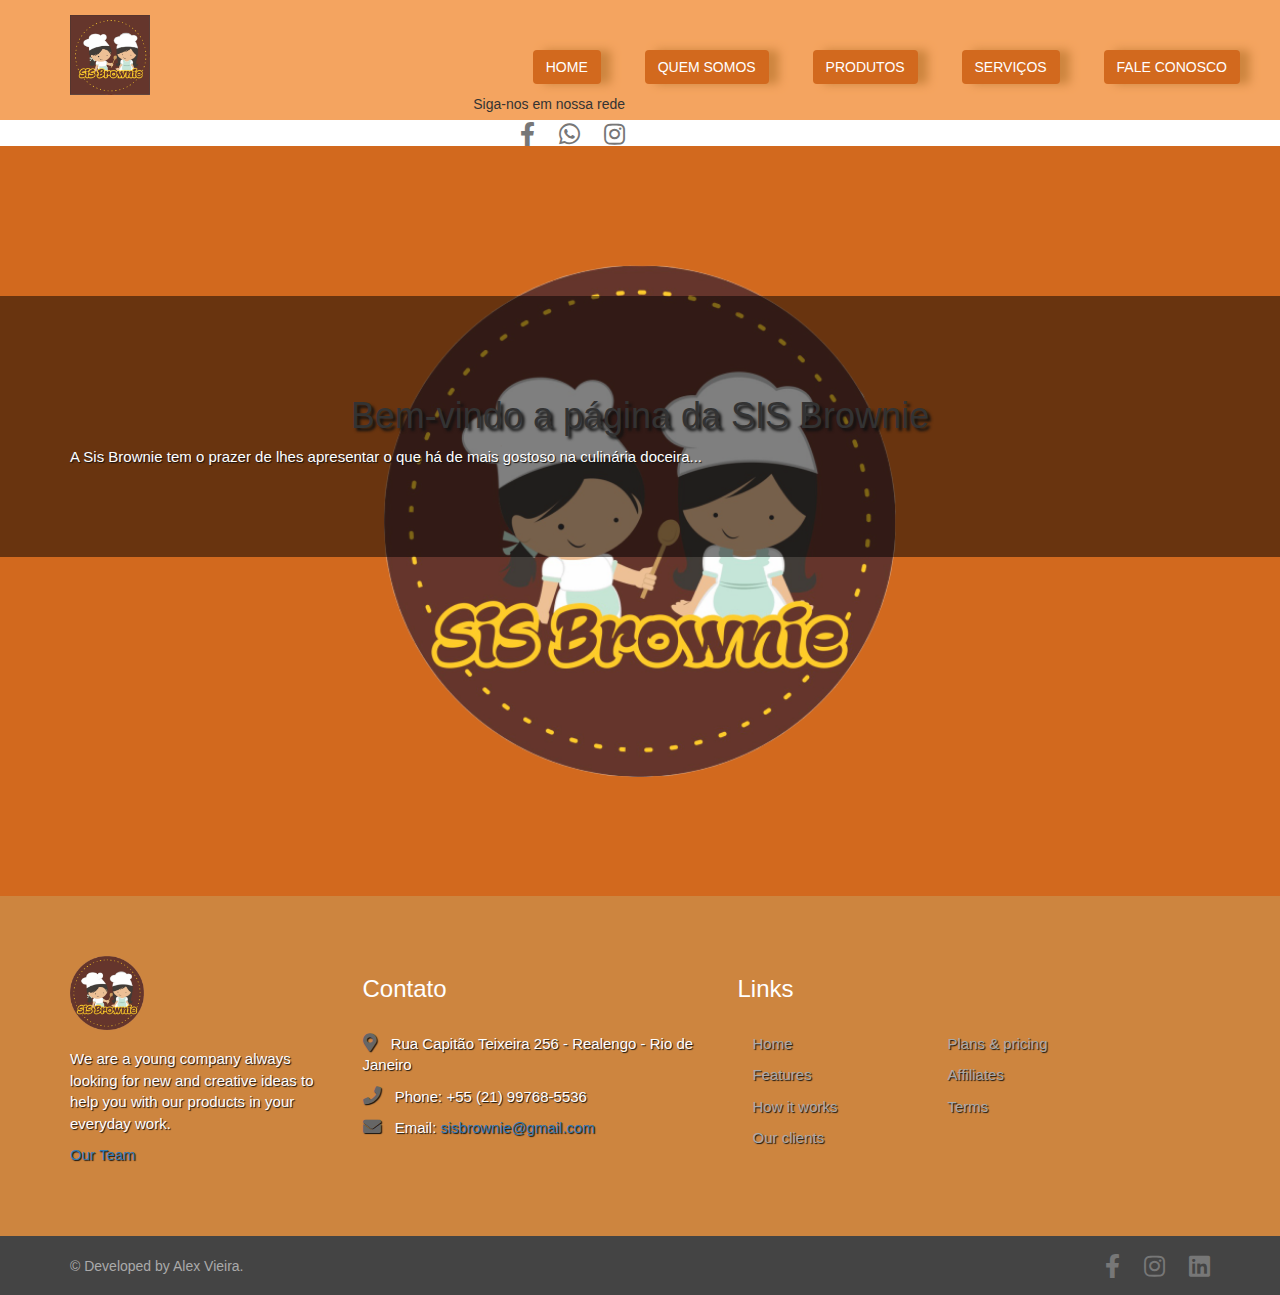
<file: Index.html>
<!DOCTYPE html>

<html>
	<head>
		<meta charset="UTF-8" />
		<title>Sis Brownie</title>
		<link rel="stylesheet" type="text/css" href="css/Style.css">
		<link rel="stylesheet" href="bootstrap/css/bootstrap.min.css">
		<link rel="stylesheet" href="https://use.fontawesome.com/releases/v5.0.6/css/all.css">
				
	</head>

	<body>
		<header>
			<div class="container" >
				<img src="imagens/logo3.jpeg" id="logotipo" alt="Logotipo">
			</div>
				<div id="menu">
					    <a href="Index.html">
							<button class="btn btn-menu">Home</button>
						</a>
						<a href="QuemSomos.html">
							<button class="btn btn-menu">Quem Somos</button>
						</a>
						<a href="Produtos.html">
							<button class="btn btn-menu">Produtos</button>
						</a>
						<a href="Servicos.html">
							<button class="btn btn-menu">Serviços</button>
						</a>	
						<a href="FaleConosco.html">
							<button class="btn btn-menu">Fale Conosco</button>
						</a>
				</div>
						<div class="col-md-6 footer-social">
							<h5> Siga-nos em nossa rede</h5>
	                    	<a href="https://www.facebook.com/sis2brownie"><i class="fab fa-facebook-f"></i></a> 
							<a href="wa.me/5521997685536"><i class="fab fa-whatsapp"></i></a> 
							<a href="https://instagram.com/sis.browni?igshid=m5scihioqeij"><i class="fab fa-instagram"></i></a> 
						</div>
		</header>
			<div id="principal">
				<div class="efeito">
					<div class="container">
						<h1>Bem-vindo a página da SIS Brownie</h1>
						<p>A Sis Brownie tem o prazer de lhes apresentar o que há de mais gostoso na culinária doceira...
						</p>
					</div>
				</div>
			</div>
		<footer>
        	<div class="footer-top">
		        <div class="container">
		        	<div class="row">
		        		<div class="col-md-3 footer-about wow fadeInUp">
		        			<img class="logo-footer" src="assets/img/logo.png" alt="logo-footer" data-at2x="assets/img/logo.png">
		        			<p>
		        				We are a young company always looking for new and creative ideas to help you with our products in your everyday work.
		        			</p>
		        			<p><a href="#">Our Team</a></p>
	                    </div>
		        		<div class="col-md-4 offset-md-1 footer-contact wow fadeInDown">
		        			<h3>Contato</h3>
		                	<p><i class="fas fa-map-marker-alt"></i> Rua Capitão Teixeira 256 - Realengo - Rio de Janeiro</p>
		                	<p><i class="fas fa-phone"></i> Phone: +55 (21) 99768-5536</p>
		                	<p><i class="fas fa-envelope"></i> Email: <a href="mailto:sisbrownie@gmail.com">sisbrownie@gmail.com</a></p>
		                </div>
	                    <div class="col-md-4 footer-links wow fadeInUp">
	                    	<div class="row">
	                    		<div class="col">
	                    			<h3>Links</h3>
	                    		</div>
	                    	</div>
	                    	<div class="row">
	                    		<div class="col-md-6">
	                    			<p><a class="scroll-link" href="#top-content">Home</a></p>
	                    			<p><a href="#">Features</a></p>
	                    			<p><a href="#">How it works</a></p>
	                    			<p><a href="#">Our clients</a></p>
	                    		</div>
	                    		<div class="col-md-6">
	                    			<p><a href="#">Plans &amp; pricing</a></p>
	                    			<p><a href="#">Affiliates</a></p>
	                    			<p><a href="#">Terms</a></p>
	                    		</div>
	                    	</div>
	                    </div>
		            </div>
		        </div>
	        </div>
	        <div class="footer-bottom">
	        	<div class="container">
	        		<div class="row">
	           			<div class="col-md-6 footer-copyright">
	                    	&copy; Developed by Alex Vieira.
	                    </div>
	           			<div class="col-md-6 footer-social">
	           				
	                    	<a href="#"><i class="fab fa-facebook-f"></i></a> 
							<a href="#"><i class="fab fa-instagram"></i></a> 
							<a href="https://www.linkedin.com/in/alexvieira-1979"><i class="fab fa-linkedin"></i></a>
						</div>
	           		</div>
	        	</div>
	        </div>
        </footer>
	</body>
</html>
</file>
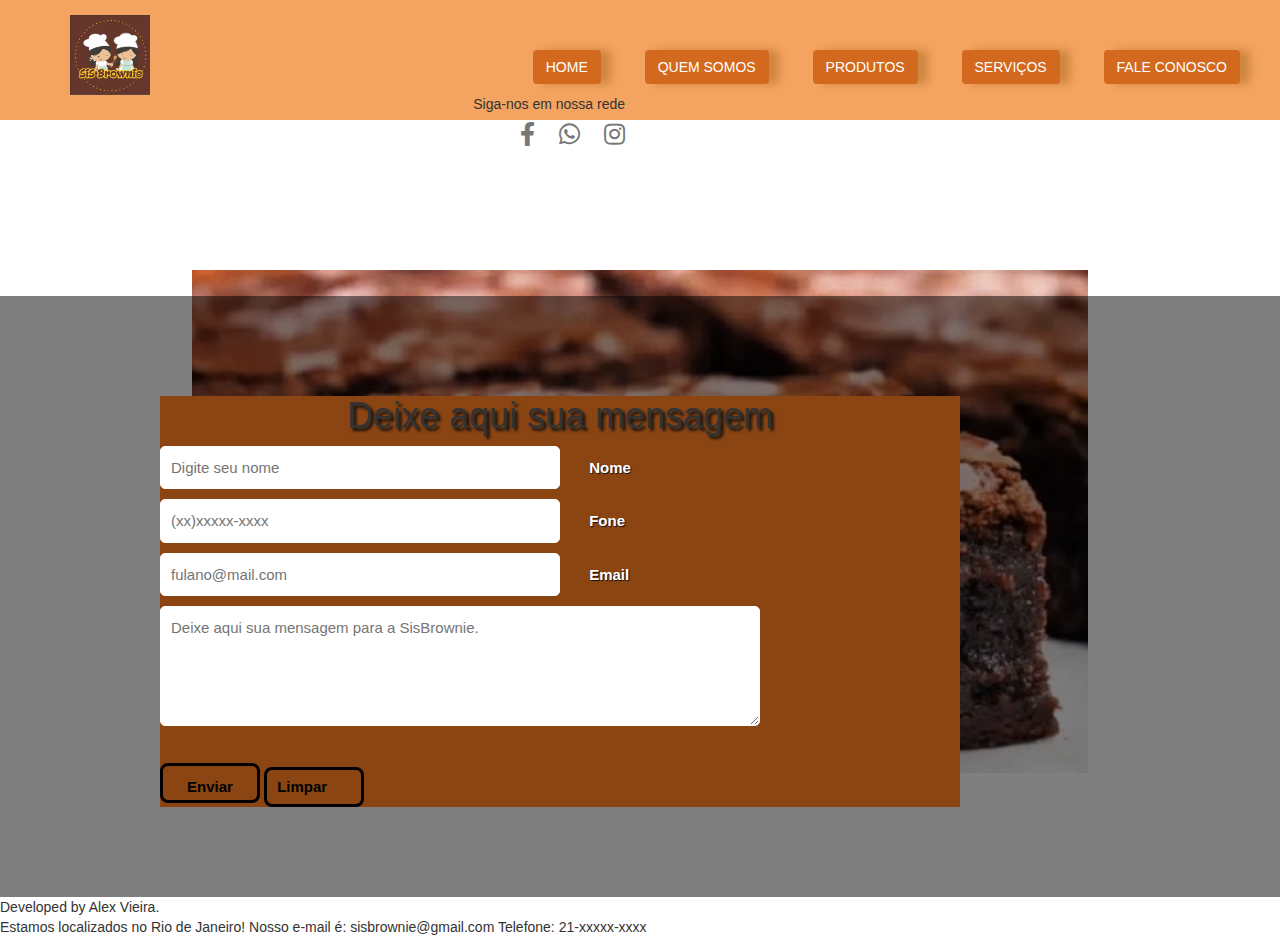
<file: FaleConosco.html>
<!DOCTYPE html>

<html>
	<head>
		<meta charset="UTF-8" />
		<title>Fale Conosco</title>
		<link rel="stylesheet" type="text/css" href="css/Style.css">
		<link rel="stylesheet" href="bootstrap/css/bootstrap.min.css">
		<link rel="stylesheet" href="https://use.fontawesome.com/releases/v5.0.6/css/all.css">
				
	</head>

	<body>
		<header>
			<div class="container" >
				<img src="imagens/logo3.jpeg" id="logotipo" alt="Logotipo">
			</div>
				<div id="menu">
					    <a href="Index.html">
							<button class="btn btn-menu">Home</button>
						</a>
						<a href="QuemSomos.html">
							<button class="btn btn-menu">Quem Somos</button>
						</a>
						<a href="Produtos.html">
							<button class="btn btn-menu">Produtos</button>
						</a>
						<a href="Servicos.html">
							<button class="btn btn-menu">Serviços</button>
						</a>	
						<a href="FaleConosco.html">
							<button class="btn btn-menu">Fale Conosco</button>
						</a>
				</div>
						<div class="col-md-6 footer-social">
							<h5> Siga-nos em nossa rede</h5>
	                    	<a href="https://www.facebook.com/sis2brownie"><i class="fab fa-facebook-f"></i></a> 
							<a href="wa.me/5521997685536"><i class="fab fa-whatsapp"></i></a> 
							<a href="https://instagram.com/sis.browni?igshid=m5scihioqeij"><i class="fab fa-instagram"></i></a> 
						</div>
		</header>
			<div id="principalFC">
				<div class="efeitoFC">
					<div class="containerFC">
					<!--h1>Fale Conosco</h1-->
					<form name="meu_form">
 
        <h1>Deixe aqui sua mensagem</h1>
 
        <p class="nome">
        	
            <input type="text" id="nomeid" name="nome" placeholder="Digite seu nome" required="required"/>
            <label for="nome">Nome</label>
        </p>
        <p class="fone">
        	
            <input type="text" id="foneid" name="fone" placeholder="(xx)xxxxx-xxxx" name="fone"/>
            <label for="fone">Fone</label>
        </p>
        <p>
        	
            <input type="email" id="emailid" name="email" placeholder="fulano@mail.com"  />
            <label for="email">Email</label>
        </p>
        <p>
            <textarea placeholder="Deixe aqui sua mensagem para a SisBrownie."></textarea>
        </p>
        <br>
        <p class="submit" class="clear">
            <input type="submit" onclick="Enviar();" value="Enviar" />
            <input type="clear" onclick="Limpar();" value="Limpar" />
        </p>
        
 
    </form>
					</div>
				</div>
			</div>
					
	</body>
	<footer>Developed by Alex Vieira.
		<br>
		Estamos localizados no Rio de Janeiro! Nosso e-mail é: sisbrownie@gmail.com Telefone: 21-xxxxx-xxxx</br>
	</footer>
</html>
</file>
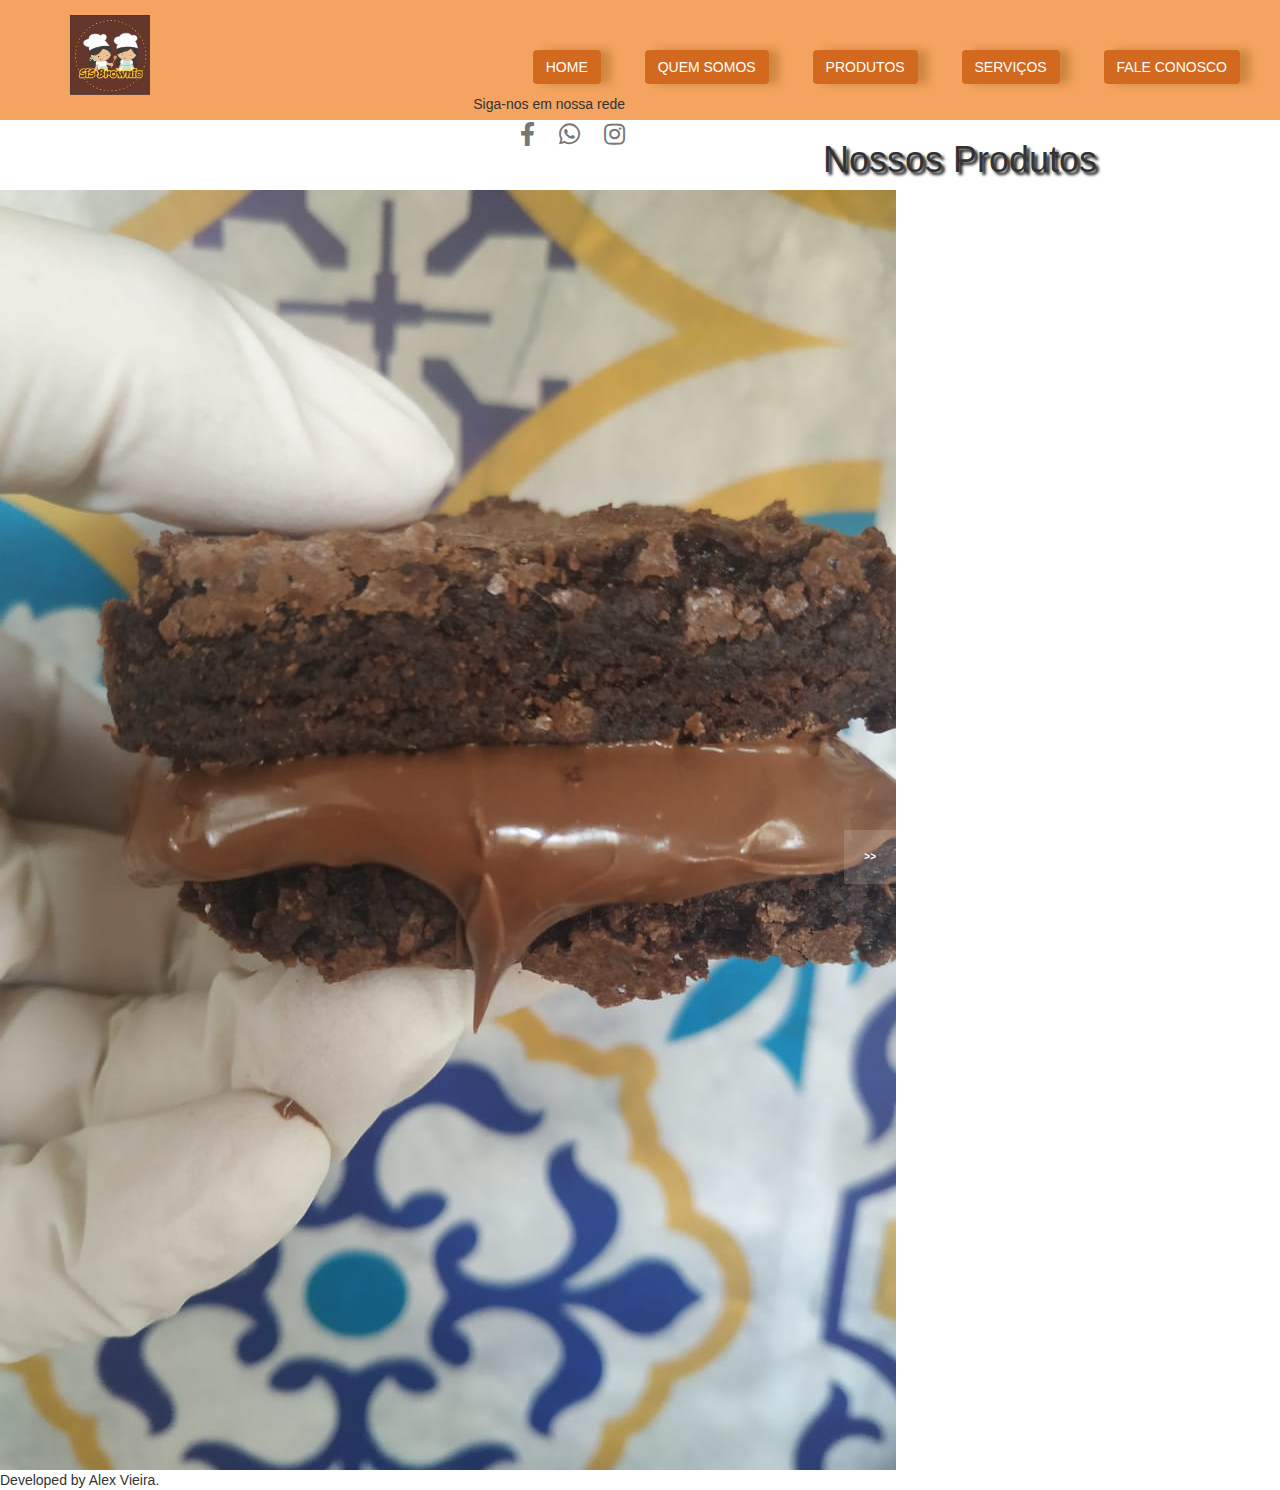
<file: Produtos.html>
<!DOCTYPE html>

<html>
	<head>
		<meta charset="UTF-8" />
		<title>Produtos</title>
		<link rel="stylesheet" type="text/css" href="css/Style.css">
		<link rel="stylesheet" href="bootstrap/css/bootstrap.min.css">
		<link rel="stylesheet" href="https://use.fontawesome.com/releases/v5.0.6/css/all.css">
				
	</head>

	<body>
		<header>
			<div class="container" >
				<img src="imagens/logo3.jpeg" id="logotipo" alt="Logotipo">
			</div>
				<div id="menu">
					    <a href="Index.html">
							<button class="btn btn-menu">Home</button>
						</a>
						<a href="QuemSomos.html">
							<button class="btn btn-menu">Quem Somos</button>
						</a>
						<a href="Produtos.html">
							<button class="btn btn-menu">Produtos</button>
						</a>
						<a href="Servicos.html">
							<button class="btn btn-menu">Serviços</button>
						</a>	
						<a href="FaleConosco.html">
							<button class="btn btn-menu">Fale Conosco</button>
						</a>
				</div>
						<div class="col-md-6 footer-social">
							<h5> Siga-nos em nossa rede</h5>
	                    	<a href="https://www.facebook.com/sis2brownie"><i class="fab fa-facebook-f"></i></a> 
							<a href="wa.me/5521997685536"><i class="fab fa-whatsapp"></i></a> 
							<a href="https://instagram.com/sis.browni?igshid=m5scihioqeij"><i class="fab fa-instagram"></i></a> 
						</div>
		</header>
			<div id="principalProd.">
				<div class="efeitoProd.">
					<div class="containerProd.">
					<h1>Nossos Produtos</h1>

<section class="carousel">
	  <input type="radio" name="carousel" id="carousel1" checked="checked" />
	  <input type="radio" name="carousel" id="carousel2" />
	  <input type="radio" name="carousel" id="carousel3" />
	  <input type="radio" name="carousel" id="carousel4" />
	  
	<main class="carousel__stage">  
		    <aside class="carousel__item">      
		      <img class="carousel__image" src="imagens/Brownie1.jpeg" style="margin-right: 50px" />
		      <img class="carousel__image" src="imagens/Brownie7.jpeg" />
		      <label for="carousel2" class="carousel__next"></label>
		    </aside>
	    
		    <aside class="carousel__item">
		      <label for="carousel1" class="carousel__prev"></label>
		      <img class="carousel__image" src="imagens/Brownie2.jpeg" style="margin-right: 50px" />
		      <img class="carousel__image" src="imagens/Brownie6.jpeg" style="margin-right: 50px" />
		      <img class="carousel__image" src="imagens/Brownie9.jpeg" />
		      <label for="carousel3" class="carousel__next"></label>
		    </aside>
		    
		    <aside class="carousel__item">
		      <label for="carousel2" class="carousel__prev"></label>
		      <img class="carousel__image" src="imagens/Brownie3.jpeg"  style="margin-right: 50px" />
		      <img class="carousel__image" src="imagens/Brownie10.jpeg" style="margin-right: 50px" />
		      <img class="carousel__image" src="imagens/Brownie4.jpeg" />
		      <label for="carousel4" class="carousel__next"></label>
		    </aside>
	    
		    <aside class="carousel__item">
		      <label for="carousel3" class="carousel__prev"></label>
		      <img class="carousel__image" src="imagens/Brownie11.jpeg" style="margin-right: 50px" />
		      <img class="carousel__image" src="imagens/Brownie4.jpeg"  style="margin-right: 50px" />
		      <img class="carousel__image" src="imagens/Brownie5.jpeg" />
		    </aside>
    </main>
</section>
					</div>
				</div>
			</div>
		<!--button class="btn btn-green">Texto</button-->
			
	</body>
	<footer>Developed by Alex Vieira.</footer>
</html>
</file>
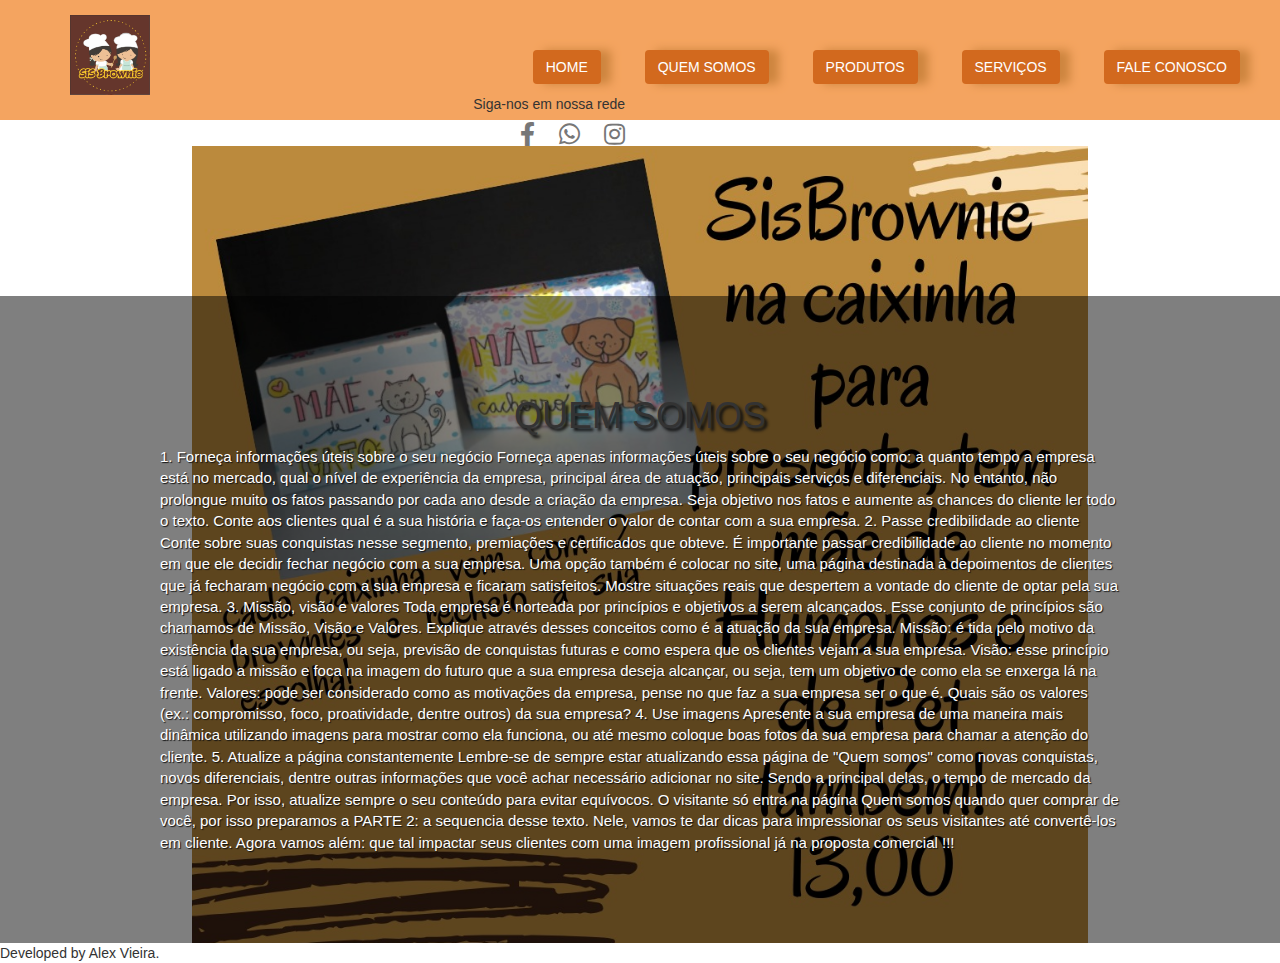
<file: QuemSomos.html>
<!DOCTYPE html>

<html>
	<head>
		<meta charset="UTF-8" />
		<title>Quem somos</title>
		<link rel="stylesheet" type="text/css" href="css/Style.css">
		<link rel="stylesheet" href="bootstrap/css/bootstrap.min.css">
		<link rel="stylesheet" href="https://use.fontawesome.com/releases/v5.0.6/css/all.css">
				
	</head>

	<body>
		<header>
			<div class="container" >
				<img src="imagens/logo3.jpeg" id="logotipo" alt="Logotipo">
			</div>
				<div id="menu">
					    <a href="Index.html">
							<button class="btn btn-menu">Home</button>
						</a>
						<a href="QuemSomos.html">
							<button class="btn btn-menu">Quem Somos</button>
						</a>
						<a href="Produtos.html">
							<button class="btn btn-menu">Produtos</button>
						</a>
						<a href="Servicos.html">
							<button class="btn btn-menu">Serviços</button>
						</a>	
						<a href="FaleConosco.html">
							<button class="btn btn-menu">Fale Conosco</button>
						</a>
				</div>
						<div class="col-md-6 footer-social">
							<h5> Siga-nos em nossa rede</h5>
	                    	<a href="https://www.facebook.com/sis2brownie"><i class="fab fa-facebook-f"></i></a> 
							<a href="wa.me/5521997685536"><i class="fab fa-whatsapp"></i></a> 
							<a href="https://instagram.com/sis.browni?igshid=m5scihioqeij"><i class="fab fa-instagram"></i></a> 
						</div>
		</header>
		<!--img src="logo.jpeg" background="" width="85px" height="85px"-->
			<div id="principalQS">
				<div class="efeitoQS">
					<div class="containerQS">
					<h1>QUEM SOMOS</h1>
					<p> 1. Forneça informações úteis sobre o seu negócio
Forneça apenas informações úteis sobre o seu negócio como: a quanto tempo a empresa está no mercado, qual o nível de experiência da empresa, principal área de atuação, principais serviços e diferenciais. No entanto, não prolongue muito os fatos passando por cada ano desde a criação da empresa. Seja objetivo nos fatos e aumente as chances do cliente ler todo o texto.

Conte aos clientes qual é a sua história e faça-os entender o valor de contar com a sua empresa.

2. Passe credibilidade ao cliente
Conte sobre suas conquistas nesse segmento, premiações e certificados que obteve. É importante passar credibilidade ao cliente no momento em que ele decidir fechar negócio com a sua empresa.

Uma opção também é colocar no site, uma página destinada à depoimentos de clientes que já fecharam negócio com a sua empresa e ficaram satisfeitos. Mostre situações reais que despertem a vontade do cliente de optar pela sua empresa.

3. Missão, visão e valores
Toda empresa é norteada por princípios e objetivos a serem alcançados. Esse conjunto de princípios são chamamos de Missão, Visão e Valores. Explique através desses conceitos como é a atuação da sua empresa.

Missão: é tida pelo motivo da existência da sua empresa, ou seja, previsão de conquistas futuras e como espera que os clientes vejam a sua empresa.

Visão: esse princípio está ligado a missão e foca na imagem do futuro que a sua empresa deseja alcançar, ou seja, tem um objetivo de como ela se enxerga lá na frente.

Valores: pode ser considerado como as motivações da empresa, pense no que faz a sua empresa ser o que é. Quais são os valores (ex.: compromisso, foco, proatividade, dentre outros) da sua empresa?

4. Use imagens
Apresente a sua empresa de uma maneira mais dinâmica utilizando imagens para mostrar como ela funciona, ou até mesmo coloque boas fotos da sua empresa para chamar a atenção do cliente.

5. Atualize a página constantemente
Lembre-se de sempre estar atualizando essa página de "Quem somos" como novas conquistas, novos diferenciais, dentre outras informações que você achar necessário adicionar no site. Sendo a principal delas, o tempo de mercado da empresa. Por isso, atualize sempre o seu conteúdo para evitar equívocos.

O visitante só entra na página Quem somos quando quer comprar de você, por isso preparamos a PARTE 2: a sequencia desse texto. Nele, vamos te dar dicas para impressionar os seus visitantes até convertê-los em cliente.

Agora vamos além: que tal impactar seus clientes com uma imagem profissional já na proposta comercial !!!
					</p>
					</div>
				</div>
			</div>
	</body>
		<!--button class="btn btn-green">Texto</button-->
			
		<footer>Developed by Alex Vieira.</footer>

</html>
</file>
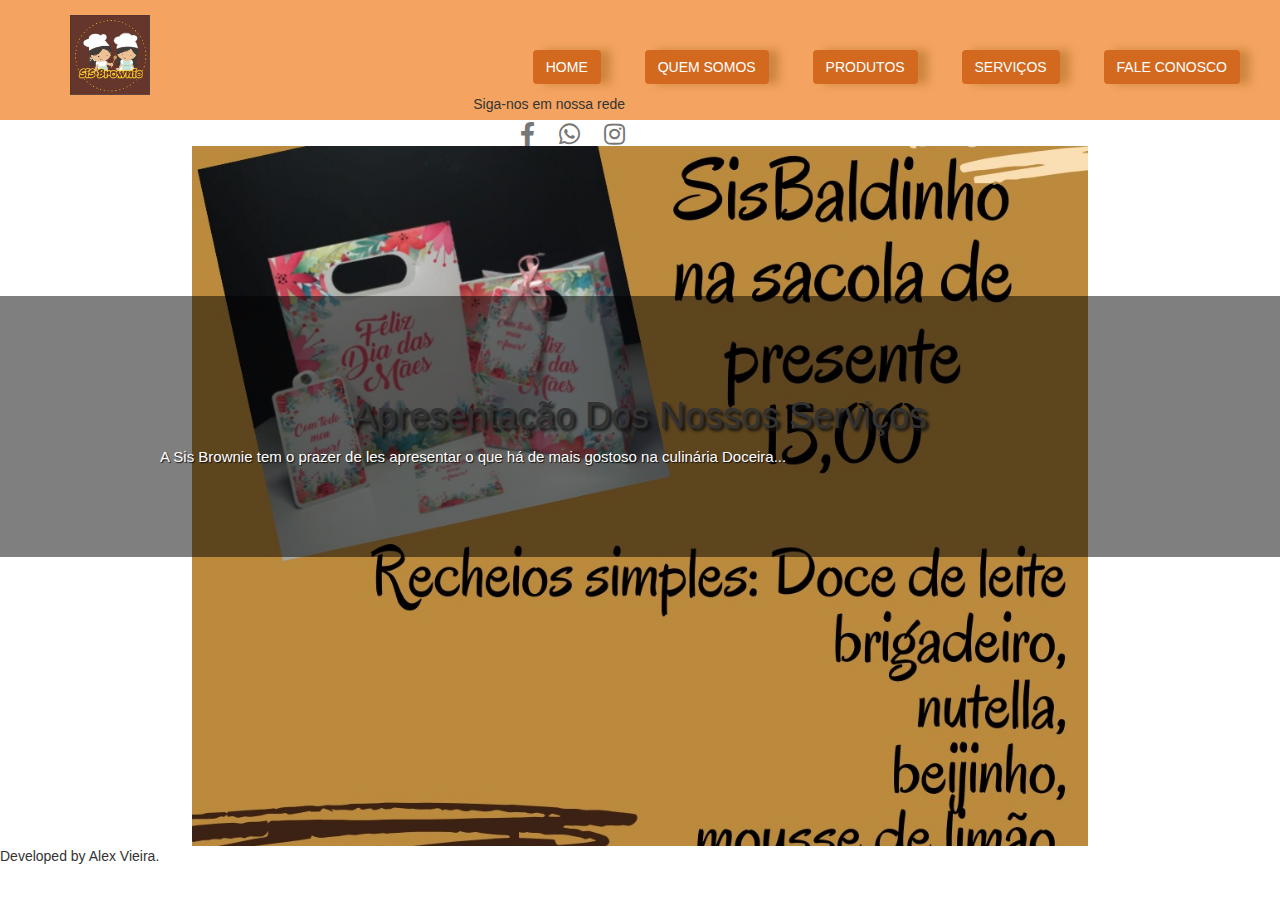
<file: Servicos.html>
<!DOCTYPE html>

<html>
	<head>
		<meta charset="UTF-8" />
		<title>Serviços</title>
		<link rel="stylesheet" type="text/css" href="css/Style.css">
		<link rel="stylesheet" href="bootstrap/css/bootstrap.min.css">
		<link rel="stylesheet" href="https://use.fontawesome.com/releases/v5.0.6/css/all.css">
				
	</head>

	<body>
		<header>
			<div class="container" >
				<img src="imagens/logo3.jpeg" id="logotipo" alt="Logotipo">
			</div>
				<div id="menu">
					    <a href="Index.html">
							<button class="btn btn-menu">Home</button>
						</a>
						<a href="QuemSomos.html">
							<button class="btn btn-menu">Quem Somos</button>
						</a>
						<a href="Produtos.html">
							<button class="btn btn-menu">Produtos</button>
						</a>
						<a href="Servicos.html">
							<button class="btn btn-menu">Serviços</button>
						</a>	
						<a href="FaleConosco.html">
							<button class="btn btn-menu">Fale Conosco</button>
						</a>
				</div>
						<div class="col-md-6 footer-social">
							<h5> Siga-nos em nossa rede</h5>
	                    	<a href="https://www.facebook.com/sis2brownie"><i class="fab fa-facebook-f"></i></a> 
							<a href="wa.me/5521997685536"><i class="fab fa-whatsapp"></i></a> 
							<a href="https://instagram.com/sis.browni?igshid=m5scihioqeij"><i class="fab fa-instagram"></i></a> 
						</div>
		</header>
				<div id="principalServ">
					<div class="efeitoServ">
						<div class="containerServ">
						<h1>Apresentação Dos Nossos Serviços</h1>
						<p>A Sis Brownie tem o prazer de les apresentar o que há de mais gostoso na culinária Doceira...

						</p>
						</div>
					</div>
				</div>
		</body>
		<footer>Developed by Alex Vieira.


		</footer>
</html>
</file>
<file: css/Style.css>
/* CSS SIS Brownie */
*{
	margin: 0;
	padding: 0;
	font-family: Helvetica, arial;
}
p{
	color:white;
	font-size: 15px;
	font-family: arial, "Times new roman";
	text-shadow:1px 1px 1px #111111;
}
body{
	/*background-color:#000000;*/
	background: #D2691E no-repeat center top fixed;
    -webkit-background-size: cover;
    -moz-background-size: cover;
    -o-background-size: cover;
    background-size: cover;
}
header{
	width: 100%;
	background-color:#F4A460;
	height: 120px;
	padding:20px;
}
header .container {
	position: relative;

}
header #logotipo{
	position: absolute;
	top: -5px;
	height: 80px;
	width: 80px;
}

h1{
	color:#D2691E;
	text-shadow:3px 3px 3px #111111;
	text-align: center;
	margin:0 0 50px 0;
}
/*footer {
	position: bottom;
	width:100%;
	clear: both;
	background-color:#F4A460;
	height: 80px;
	text-align: center;
	padding: 20px;
	font-size:10px;
	text-shadow:1px 1px 1px #111111; 
}    */
#footer {
	margin: 0;
	position: absolute;
    bottom: 0;
    width: 100%;
    text-align: center;
  /* Set the fixed height of the footer here */
    height: 60px;
    background-color:#F4A460;
}
/*  Propriedades do Botão */

.btn{

font-family: arial;
font-size:14px;
text-transform:uppercase;
font-weight:700;
border:none;
padding:10px;
cursor:pointer;
display:inline-block;
text-decoration: none;
border-radius: 30px;
}
.btn-menu{
	background-image:url('../imagens/Brownie13.jpg');/* Coloca uma imagem no botão*/
	background: chocolate;
	color:#fff;
	box-shadow: 10px 0px 10px #CD853F;
	/*box-shadow:0 5px 0 #8B4513;*/
}
.btn-menu:hover{
	background:#8B4513;
	color:#fff;
	box-shadow:0 5px 0 #D2691E;
}
.btn-menu:active{
	position:relative;
	top: 5px;
	box-shadow: none;
}



/* IDS */

/* ID da Página Home */

#principal{
	background-image: url('../imagens/logo.png');
	background-color: #D2691E;
	background-repeat: no-repeat;
	background-attachment: scroll;
	background-position: center;
	clear:both;
	background-size:40%;
	min-height: 750px;
	padding:150px 0 0;
	
}
img:hover{ /* Faz girar o logo do menu */
-ms-transform: rotate(-10deg);
-webkit-transform: rotate(-10deg);
-moz-transform: rotate(-10deg);
-o-transform: rotate(-10deg);
transform: rotate(-10deg);
}


/* ID da Página Quem Somos */

#principalQS{
	background-image: url('../imagens/Caixinha.jpeg');
	background-repeat: no-repeat;
	background-attachment: scroll;
	background-position: center;
	clear:both;
	background-size:70%;
	min-height:700px;
	padding:150px 0 0;*/
}

/* ID da Página Produtos */

#principalProd{
	background-image: url('../imagens/Baldinho.jpeg');
	background-repeat: no-repeat;
	background-attachment: scroll;
	background-position: center;
	clear:both;
	background-size:70%;
	min-height:700px;
	padding:150px 0 0;*/
}

/* ID da Página Serviços */

#principalServ{
	background-image: url('../imagens/Baldinho.jpeg');
	background-repeat: no-repeat;
	background-attachment: scroll;
	background-position: center;
	clear:both;
	background-size:70%;
	min-height:700px;
	padding:150px 0 0;*/
}

/* ID da Página Fale Conosco */

#principalFC{
	background-image: url('../imagens/Brownie12.jpg');
	background-repeat: no-repeat;
	background-attachment: scroll;
	background-position: center;
	clear:both;
	background-size:70%;
	min-height:700px;
	padding:150px 0 0;*/
}

/* ID padrão para todas as Páginas */

#logo{
	height: 50px;
	width: 50px;
	float:left;
	
}

#menu{
	margin-top:30px;
	float:right;
}
#menu a{
	padding:52px 20px;
	text-decoration: none;
	color:#111;
	text-shadow: 1px 1px #111111;
}
/*#menu a:hover{
	background-color:#D2691E;
	color:#111;
}

/* classes de cada página */

/* Página Home */

.container{
	width: 960px;
	margin: 0 auto;
}

.efeito{
	background-color:rgba(0, 0, 0, 0.5);
	padding: 80px 0 80px 0;
}

/* Página Quem Somos */

.containerQS{
	width: 960px;
	margin: 0 auto;
}

.efeitoQS{
	background-color:rgba(0, 0, 0, 0.5);
	padding: 80px 0 80px 0;
}

/* Página Produtos */

.containerProd{
	width: 960px;
	margin: 0 auto;
}

.efeitoProd{
	background-color:rgba(0, 0, 0, 0.5);
	padding: 80px 0 80px 0;
}


/* Página Serviços */

.containerServ{
	width: 960px;
	margin: 0 auto;
}

.efeitoServ{
	background-color:rgba(0, 0, 0, 0.5);
	padding: 80px 0 80px 0;
}

/* Página Fale Conosco */

.containerFC{
	width: 960px;
	margin: 0 auto;
}

.efeitoFC{
	background-color:rgba(0, 0, 0, 0.5);
	padding: 80px 0 80px 0;
}

/* Tags para as Imagens do Carrossel https://carlos-algms.github.io/blog/como-criar-um-plugin-de-carrossel-de-imagens-com-css-puro/*/

.carousel input {
position: absolute;
left: -10000px;
}

.carousel { /* Estava em 100%, mas foi alterado para 70% */
width: 70%;
height: 70%;
}

.carousel__stage {
overflow: hidden;
font-size: 0;
white-space: nowrap;
width: 100%;
height: 100%;
transition: text-indent 600ms;
position: center;
}

.carousel__item {
display: inline-block;
width: 100%;
height: 100%;
overflow: hidden;
text-indent: 0;
opacity: 0.6;
text-align: center;
}

.carousel__image { /* Estava em 100%, mas foi alterado para 92% */

height: 92%;
width: auto;
display: inline-block;
}

.carousel__next,
.carousel__prev {
  display: none;
  position: absolute;
  top: 50%;
  color: #FFF;
  background: rgba(255, 255, 255, 0.15);
  z-index: 1;
  font-size: 1rem;
  padding: 20px;
  cursor: pointer;
}

.carousel__prev {
  left: 0;
}

.carousel__prev:after {
  content: ' << ';
  display: inline-block;
}

.carousel__next {
  right: 0;
}

.carousel__next:after {
  content: ' >> ';
  display: inline-block;
}
.carousel-inner {
    margin: auto;
    width:100%;
    }

#carousel1:checked ~ .carousel__stage .carousel__item:nth-child(1),
#carousel2:checked ~ .carousel__stage .carousel__item:nth-child(2), 
#carousel3:checked ~ .carousel__stage .carousel__item:nth-child(3), 
#carousel4:checked ~ .carousel__stage .carousel__item:nth-child(4) {
  opacity: 1;
}

#carousel1:checked ~ .carousel__stage {
  text-indent: 0;
}

#carousel2:checked ~ .carousel__stage {
  text-indent: -100%;
}

#carousel3:checked ~ .carousel__stage {
  text-indent: -200%;
}

#carousel4:checked ~ .carousel__stage {
  text-indent: -300%;
}

#carousel1:checked ~ .carousel__stage .carousel__item:nth-child(1) .carousel__prev,
#carousel1:checked ~ .carousel__stage .carousel__item:nth-child(1) .carousel__next,
#carousel2:checked ~ .carousel__stage .carousel__item:nth-child(2) .carousel__prev,
#carousel2:checked ~ .carousel__stage .carousel__item:nth-child(2) .carousel__next,
#carousel3:checked ~ .carousel__stage .carousel__item:nth-child(3) .carousel__prev,
#carousel3:checked ~ .carousel__stage .carousel__item:nth-child(3) .carousel__next,
#carousel4:checked ~ .carousel__stage .carousel__item:nth-child(4) .carousel__prev,
#carousel4:checked ~ .carousel__stage .carousel__item:nth-child(4) .carousel__next {
  display: block;
}

/* Propriedades do Formulário de contato*/

form {
    font-family: Verdana,Tahoma,sans-serif;
    font-size: 15px;
    background-color: #8B4513;
    position: center;
    max-width: 800px;
}
 
/*h1 {
    margin-bottom: 20px;
    margin-left: 20px;
    color: #FFFFFF;
    text-shadow: 5px 5px 5px black;
}*/
 
input, textarea {
    width: 400px;
    padding: 10px;
    color: black;
    margin-left: 20px;
    -webkit-border-radius: 5px;
    -moz-border-radius: 5px;
    border: 1px solid;
}
 
input:hover, textarea:hover, input:focus, textarea:focus {
    border-color: #CD853F;/* #000066;*/
    box-shadow: 5px 0px 9px #CD853F; /*#FFFF00;*/
    background-color: #CD853F;/*#66FFFF;*/
    color: black;
    font-weight: bold;
}
 
.submit input {
    background-color: #8B4513;
    height: 40px;
    width: 100px;
    font-weight: bold;
    border-radius: 8px;
    -webkit-border-radius: 8px;
    -moz-border-radius: 8px;
    border: 3px solid;
    color: black;
}
.clear input {
    background-color: #8B4513;
    height: 40px;
    width: 100px;
    font-weight: bold;
    border-radius: 8px;
    -webkit-border-radius: 8px;
    -moz-border-radius: 8px;
    border: 3px solid;
    color: black;
}
 
textarea {
    width: 600px;
    height: 120px;
    line-height: 20px;
    max-width: 600px;
}
 
form label {
    margin-left: 25px;
    color: #FFFFFF;
    font-weight: bold;
} 

/***** Footer *****/

.footer-top { padding: 60px 0; background: #CD853F; text-align: left; color: #aaa; }
.footer-top h3 { padding-bottom: 20px; color: #fff; }

.footer-about img.logo-footer { max-width: 74px; margin-top: 0; margin-bottom: 18px; }
.footer-about p a { border: 0; }
.footer-about p a:hover, .footer-about p a:focus { border: 0; }

.footer-contact p { word-wrap: break-word; }
.footer-contact i { padding-right: 10px; font-size: 18px; color: #666; }
.footer-contact p a { border: 0; }
.footer-contact p a:hover, .footer-contact p a:focus { border: 0; }

.footer-links a { color: #aaa; border: 0; }
.footer-links a:hover, .footer-links a:focus { color: #fff; }

.footer-bottom { padding: 15px 0 17px 0; background: #444; text-align: left; color: #aaa; }

.footer-social { padding-top: 3px; text-align: right; }
.footer-social a { margin-left: 20px; color: #777; border: 0; }
.footer-social a:hover, .footer-social a:focus { color: #79a05f; border: 0; }
.footer-social i { font-size: 24px; vertical-align: middle; }

.footer-copyright { padding-top: 5px; }
.footer-copyright a { color: #fff; border: 0; }
.footer-copyright a:hover, .footer-copyright a:focus { color: #aaa; border: 0; }
</file>
